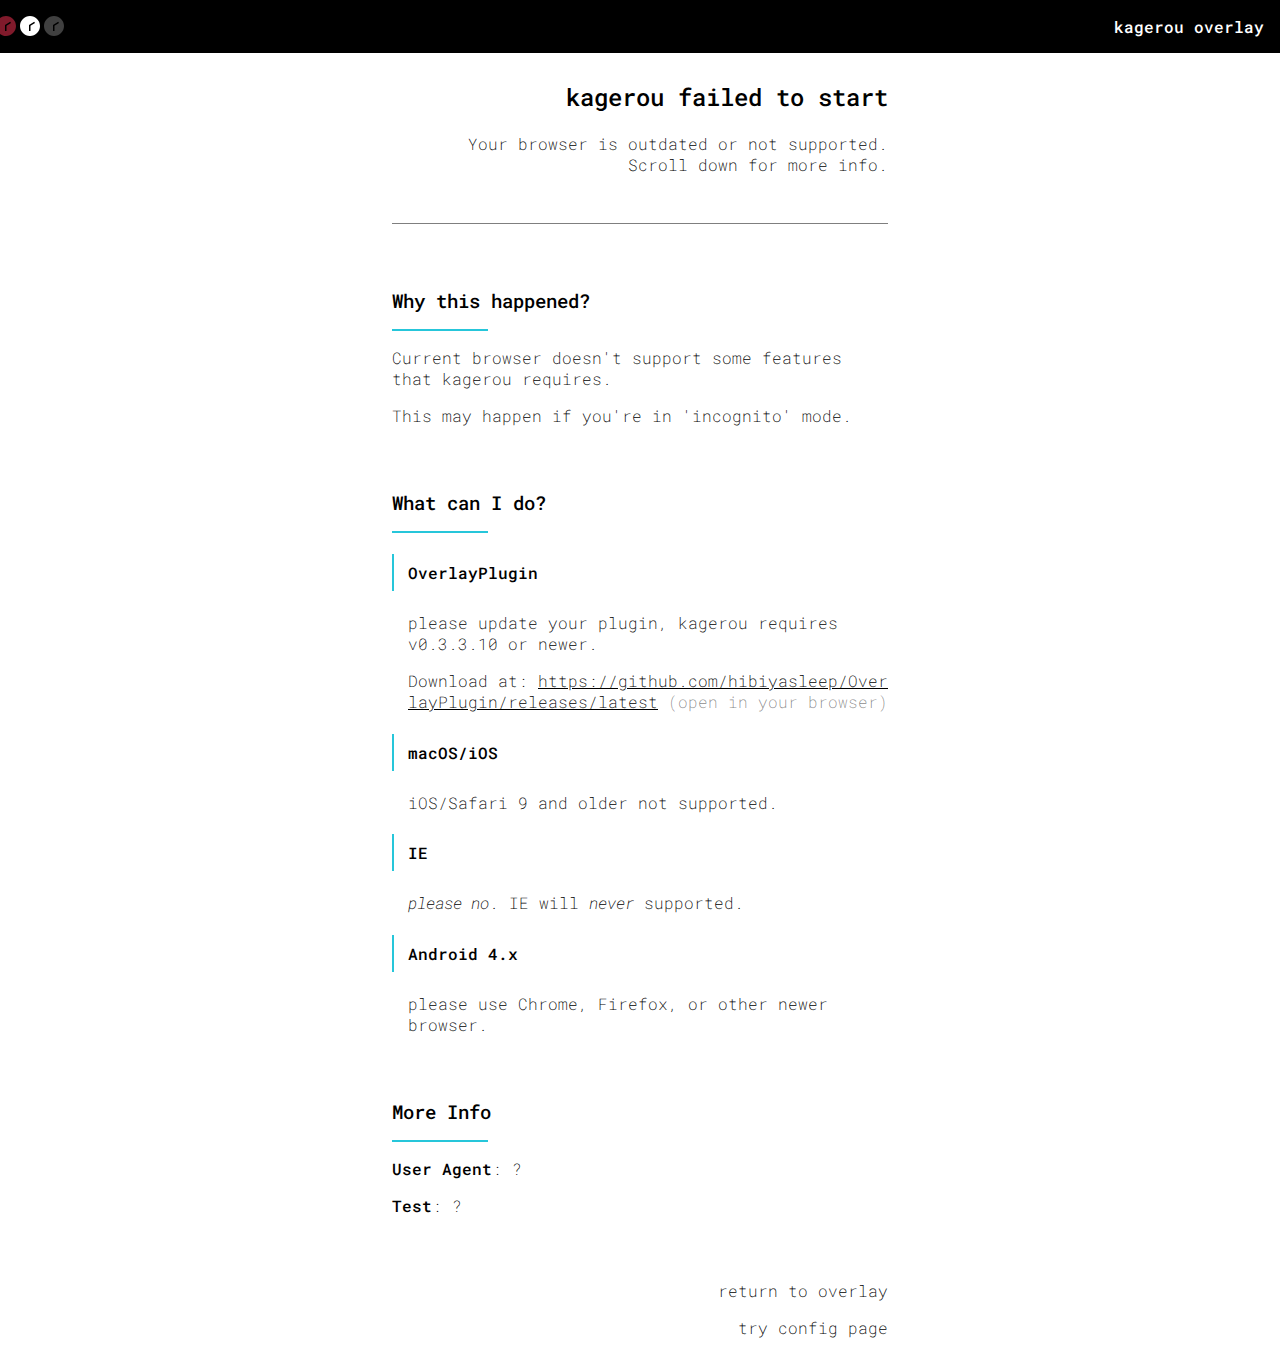
<file: Acha'Acha Kagerou Custom/outdated/index.html>
<!DOCTYPE html>
<html>
  <head>
    <meta charset="utf-8" />
    <title> kagerou - Outdated Browser </title>
    <meta name="viewport" content="width=device-width" />
    <link rel="stylesheet" href="https://fonts.googleapis.com/css?family=Roboto+Mono:200,500" />
    <style>
* { box-sizing: border-box; }
body {
  margin: 0;
  font-family: 'Roboto Mono', 'Consolas', monospace, sans-serif;
  font-weight: 200;
  background: #fff;
}
h1, h2, h3, h4, h5, h6, b {
  font-weight: 500;
}
nav, main {
  width: 100%;
}
.link {
  word-break: break-all;
}
.mute {
  color: rgba(0, 0, 0, 0.5);
}
a {
  text-decoration: none;
  color: inherit;
}
nav {
  display: flex;
  align-content: center;
  justify-content: space-between;
  background-color: #000;
  color: #fff;

  padding: 1rem 0;
}
nav > h1 {
  font-size: 1rem;
  margin: 0 1rem 0 0;
}
main {
  margin: 0 auto;
  max-width: 32rem;
  padding: 0.5rem;
}
header {
  text-align: right;
  padding-bottom: 2rem;
  margin-bottom: 4rem;
  border-bottom: 0.0625rem solid rgba(0, 0, 0, 0.5);
}
article {
  margin-top: 4rem;
}
h3 {
  margin-bottom: 1rem;
}
h3::after {
  display: block;
  content: '';
  width: 6rem;
  height: 0.125rem;
  background-color: #26c6da;
  margin-top: 1rem;
}
section {
}
section h4 {
  border-left: 0.125rem solid #26c6da;
  padding: 0.5rem 0 0.5rem 0.875rem;
}
section h4 ~ p {
  margin-left: 1rem;
}
.error {
  color: #f33;
}
    </style>
    <script>
window.addEventListener('load', function() {
  var els = document.querySelectorAll('[data-bind]')
  for (var i = 0; i < len.length; ++i) {
    var el = els[i]
    var exp = el.getAttribute('data-bind')
    var val = ''
    try {
      val = (new Function('a', exp))(1)
    } catch(e) {
      el.className = 'error'
      val = e.name + ': ' + e.message
    }
    el.textContent = val
  }
})
    </script>
  </head>
  <body>
    <nav>
      <svg viewBox="4 0 64 20" width="64" height="20" style="width: 4rem; height: 1.25rem">
        <path fill="#7F7F7F" fill-opacity="0.5" d="M58,20c-5.5,0-10-4.5-10-10S52.5,0,58,0s10,4.5,10,10S63.5,20,58,20zM62.2,5.8L57,9v6h1.5V9.8L63,7.1L62.2,5.8z"/>
        <path fill="#FFFFFF" d="M34,20c-5.5,0-10-4.5-10-10S28.5,0,34,0s10,4.5,10,10S39.5,20,34,20z M38.2,5.8L33,9v6h1.5V9.8L39,7.1L38.2,5.8z"/>
        <path fill="#FF3455" fill-opacity="0.5" d="M10,20C4.5,20,0,15.5,0,10S4.5,0,10,0s10,4.5,10,10S15.5,20,10,20zM14.2,5.8L9,9v6h1.5V9.8L15,7.1L14.2,5.8z"/>
      </svg>
      <h1>
        kagerou overlay
      </h1>
    </nav>
    <main>
      <header>
        <h2> kagerou failed to start </h2>
        <p>
          Your browser is outdated or not supported.
          <br />
          Scroll down for more info.
        </p>
      </header>
      <article>
        <h3> Why this happened? </h3>
        <p> Current browser doesn't support some features that kagerou requires. </p>
        <p> This may happen if you're in 'incognito' mode. </p>
      </article>
      <article>
        <h3> What can I do? </h3>
        <section>
          <h4>OverlayPlugin</h4>
          <p>
            please update your plugin, kagerou requires v0.3.3.10 or newer.
          </p>
          <p>
            Download at: <u class="link">https://github.com/hibiyasleep/OverlayPlugin/releases/latest</u>
            <span class="mute"> (open in your browser) </span>
          </p>
        </section>
        <section>
          <h4>macOS/iOS</h4>
          <p> iOS/Safari 9 and older not supported. </p>
        </section>
        <section>
          <h4>IE</h4>
          <p> <i>please no</i>. IE will <i>never</i> supported. </p>
        </section>
        <section>
          <h4>Android 4.x</h4>
          <p> please use Chrome, Firefox, or other newer browser. </p>
        </section>
      </article>
      <article>
        <h3> More Info </h3>
        <p> <b>User Agent</b>: <span data-bind="return navigator.userAgent">?</span></p>
        <p> <b>Test</b>: <span data-bind="'use strict'; const b=(_=>`${_}`)(a); return b==='1'? 'pass':'fail'">?</span>
      </article>
      <article style="text-align: right">
        <p>
          <a href="../overlay">return to overlay</a>
        </p>
        <p>
          <a href="../config">try config page</a>
        </p>
      </article>
    </main>
  </body>
</html>
</file>
